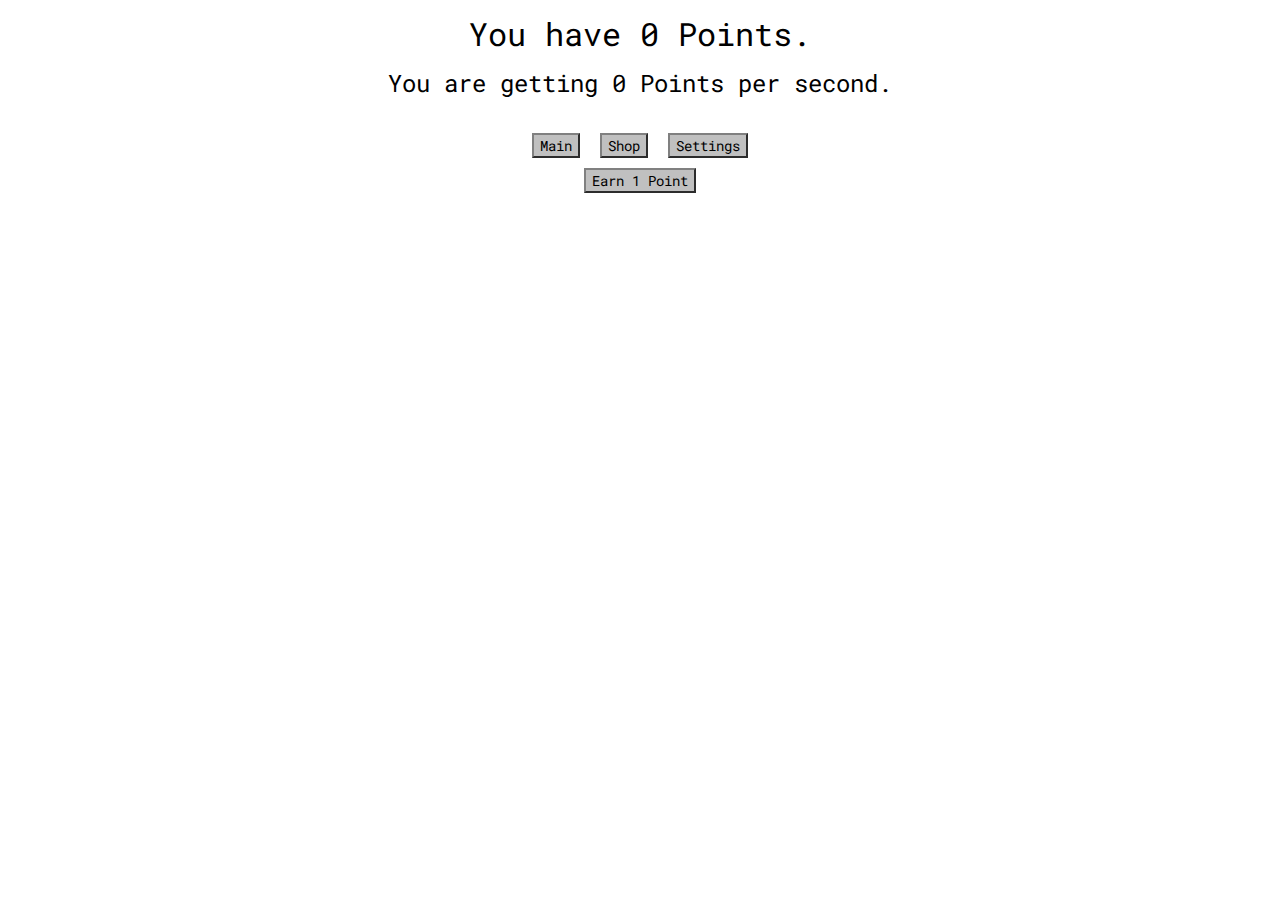
<file: index.html>
<!DOCTYPE html>
<head>
    <meta charset="utf-8">
    <title>Points Idle</title>
    <link href="https://fonts.googleapis.com/css2?family=Roboto+Mono&display=swap" rel="stylesheet">
    <link rel="stylesheet" type="text/css" href="style/styles.css">
</head>
<body>
    <p id="point" class="xlarge">You have 0 Points.</p>
    <p id="pps" class="large">You are getting 0 Points per second.</p>
    <p id="mp" class="large" style="display:none">You have 0 Meta-Points.</p>
    <br>
    <button id="prestige1" class="prestigeB" style="display:none" disabled=true onclick="prestige()">Prestige for 0 Meta-Points<br>Next at 5000 Points</button>
    <div id="nav">
        <button onclick="tab('produceMenu')" class="genericB">Main</button>
        <button onclick="tab('shopMenu')" class="genericB">Shop</button>
        <button onclick="tab('metaPointMenu')" class="prestigeB" style="display:none" id="mpnav">Meta-Points</button>
        <button onclick="tab('settingMenu')" class="genericB">Settings</button>
    </div>
    <div id="produceMenu" style="display:inline-block">
        <button id="a01" onclick="clickPoint()" class="genericB">Earn 1 Point</button>
    </div>
    <div id="shopMenu" style="display:none">
        <button id="b05" onclick="Layer1MaxAll()" class="genericB">Max All</button>
        <br>
        <button id="b01" onclick="upgradeClick()" class="genericB">Upgrade Click: Level 1 (Costs 10 Points)</button>
        <button id="b03" onclick="upgradeMaxClick()" class="genericB">Max</button>
        <br>
        <button id="b02" onclick="upgradeAutoPoint()" class="genericB">Upgrade Auto: Level 0 (Costs 100 Points)</button>
        <button id="b04" onclick="upgradeMaxAuto()" class="genericB">Max</button>
    </div>
    <div id="metaPointMenu" style="display:none">
        <p id="c02" class="ex">Meta-Click multiplies your Click Value by 1x.</p>
        <button id="c01" onclick="upgradeMetaClick()" class="prestigeB">Upgrade Meta-Click: Level 0 (Costs 1 Meta-Point)</button>
        <button id="c05" onclick="upgradeMaxMetaClick()" class="prestigeB">Max</button>
        <br>
        <p id="c04" class="ex">Meta-Auto multiplies your Auto Points by 1x.</p>
        <button id="c03" onclick="upgradeMetaAuto()" class="prestigeB">Upgrade Meta-Auto: Level 0 (Costs 1 Meta-Point)</button>
        <button id="c06" onclick="upgradeMaxMetaAuto()" class="prestigeB">Max</button>
    </div>
    <div id="settingMenu" style="display:none">
        <span id="z01">Notation: </span>
        <button id="z02" onclick="changeNotation(0)" class="genericB">Scientific</button>
        <button id="z03" onclick="changeNotation(1)" class="genericB">Engineering</button>
        <button id="z04" onclick="changeNotation(2)" class="genericB">Standard</button>
        <button id="z05" onclick="changeNotation(3)" class="genericB">Alphabet</button>
        <button id="z06" onclick="changeNotation(4)" class="genericB">Cancer</button>
        <button id="z07" onclick="changeNotation(5)" class="genericB">Logarithm</button>
        <br>
        <span id="z08" style="display:none">Confirmations: </span>
        <button id="z09" onclick="prestigeConfirmation()" class="genericB" style="display:none">Prestige: ON</button>
        <br>
        <span id="z10" style="display:none">Theme: </span>
        <button id="z11" onclick="changeTheme(0)" class="genericB" style="display:none">Light</button>
        <button id="z12" onclick="changeTheme(1)" class="genericB" style="display:none">Dark</button>
        <br>
        <button id="z99" onclick="hardReset()" class="danger">HARD RESET</button>
        <br>
        <a href="changelog.html" target="_blank" rel="noopener noreferrer">Changelog</a>
    </div>
    <script type="text/javascript" src="src/main.js"></script>
</body>
</file>
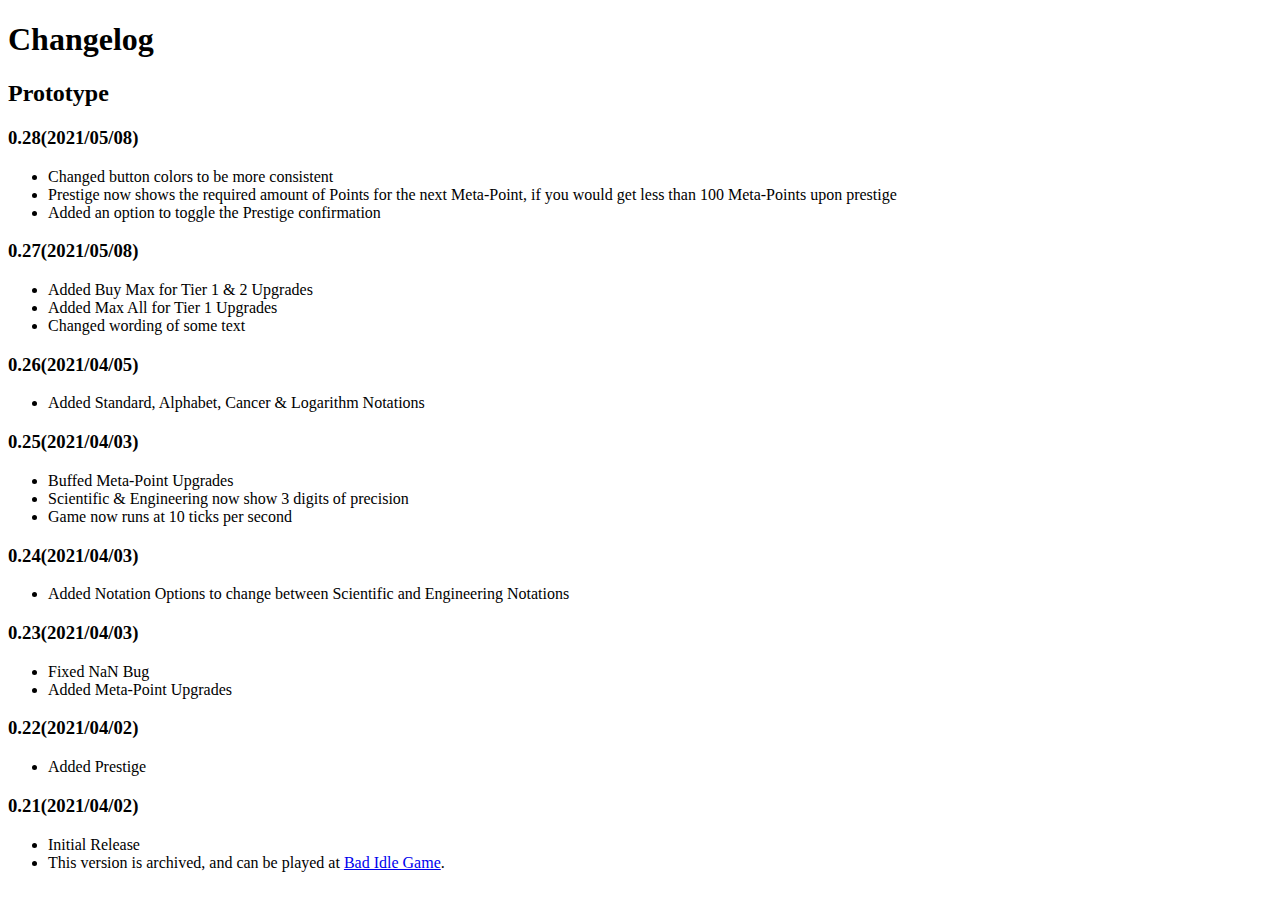
<file: changelog.html>
<!DOCTYPE html>
<head>
    <meta charset="utf-8">
    <title>Points Idle Changelog</title>
</head>
<body>
    <h1>Changelog</h1>
    <h2>Prototype</h2>
    <h3>0.28(2021/05/08)</h3>
    <ul>
        <li>Changed button colors to be more consistent</li>
        <li>Prestige now shows the required amount of Points for the next Meta-Point, if you would get less than 100 Meta-Points upon prestige</li>
        <li>Added an option to toggle the Prestige confirmation</li>
    </ul>
    <h3>0.27(2021/05/08)</h3>
    <ul>
        <li>Added Buy Max for Tier 1 & 2 Upgrades</li>
        <li>Added Max All for Tier 1 Upgrades</li>
        <li>Changed wording of some text</li>
    </ul>
    <h3>0.26(2021/04/05)</h3>
    <ul>
        <li>Added Standard, Alphabet, Cancer & Logarithm Notations</li>
    </ul>
    <h3>0.25(2021/04/03)</h3>
    <ul>
        <li>Buffed Meta-Point Upgrades</li>
        <li>Scientific & Engineering now show 3 digits of precision</li>
        <li>Game now runs at 10 ticks per second</li>
    </ul>
    <h3>0.24(2021/04/03)</h3>
    <ul>
        <li>Added Notation Options to change between Scientific and Engineering Notations</li>
    </ul>
    <h3>0.23(2021/04/03)</h3>
    <ul>
        <li>Fixed NaN Bug</li>
        <li>Added Meta-Point Upgrades</li>
    </ul>
    <h3>0.22(2021/04/02)</h3>
    <ul>
        <li>Added Prestige</li>
    </ul>
    <h3>0.21(2021/04/02)</h3>
    <ul>
        <li>Initial Release</li>
        <li>This version is archived, and can be played at <a href="https://ehcho0222.github.io/bad-idle-game" target="_blank" rel="noopener noreferrer">Bad Idle Game</a>.</li>
    </ul>
</body>
</file>
<file: style/styles.css>
body {
    background-color: #ffffff;
    color: #000000;
    text-align: center;
    font-family: 'Roboto Mono', monospace;
}
.xlarge {
    font-size: 32px;
    margin-block-start: 12px;
    margin-block-end: 12px;
}
.large {
    font-size: 24px;
    margin-block-start: 8px;
    margin-block-end: 8px;
}
.ex {
    font-size: 16px;
    margin-block-start: 4px;
    margin-block-end: 4px;
}
.genericB {
    background-color: #c0c0c0;
    border-color: #808080;
    font:400 14px 'Roboto Mono';
    margin:5px;
}
.genericB:disabled {
    color:rgba(0, 0, 0, 0.25);
}
.prestigeB {
    background-color: #c0ffc0;
    border-color: #00c000;
    border-width: 3px;
    font:400 14px 'Roboto Mono';
    margin:5px;
}.prestigeB:disabled {
    color:rgba(0, 0, 0, 0.25);
}
.danger {
    background-color: #c08080;
    border-color: #c00000;
    font:400 14px 'Roboto Mono';
    margin:5px;
}
footer {
    bottom: 0%;
}
</file>
